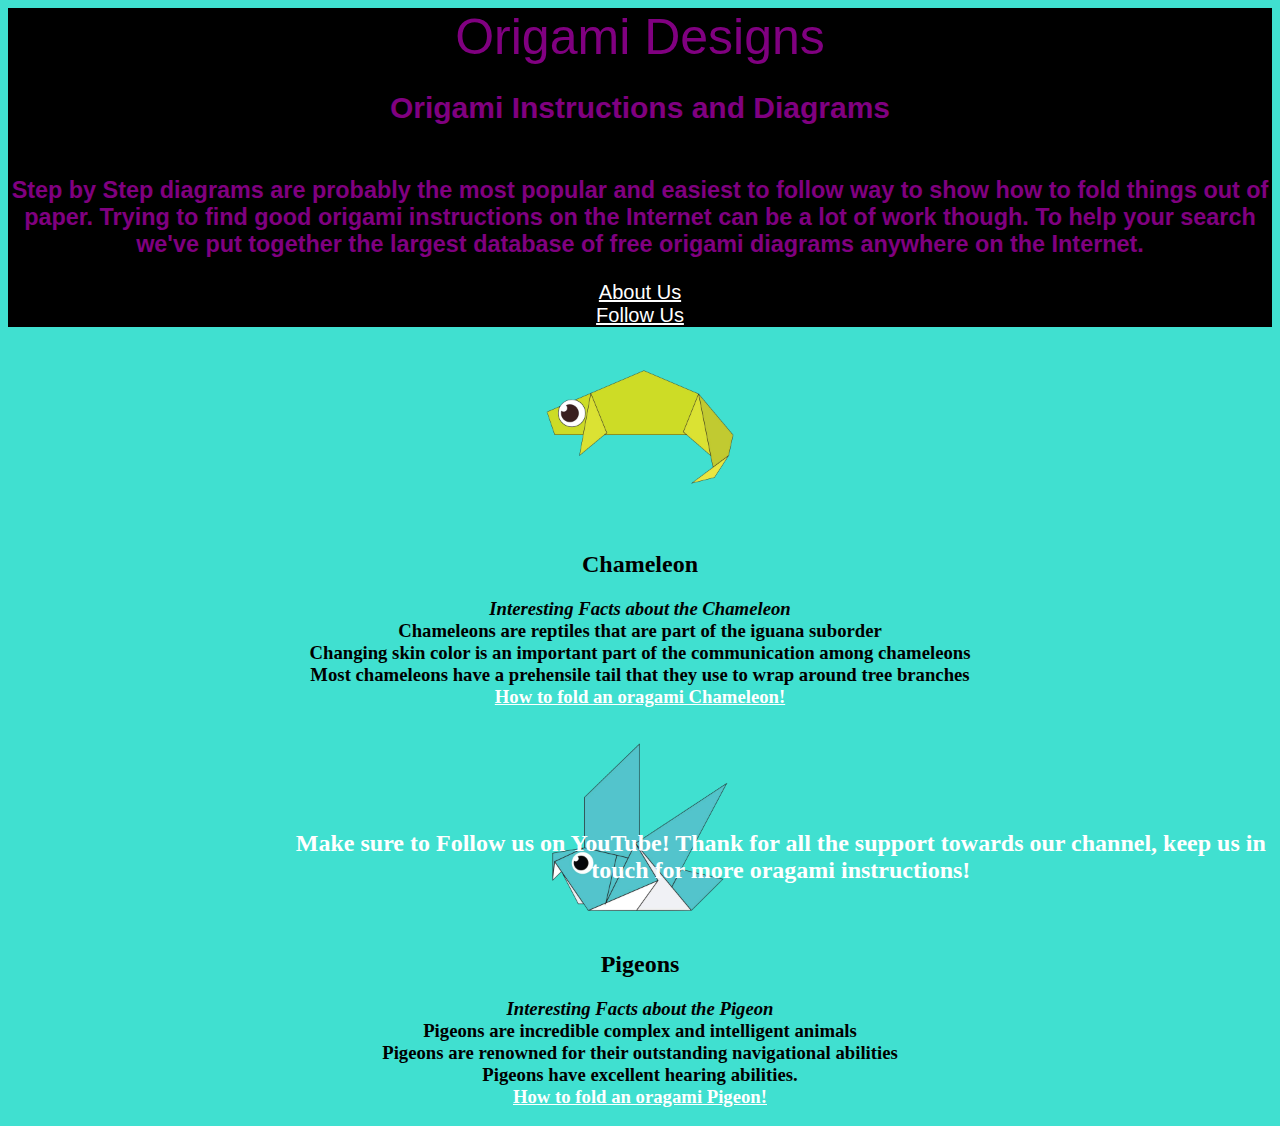
<file: index.html>
<!DOCTYPE HTML>

    <html lang="en">
            <head>
            <title> Origami Designs </title>  
            <link rel="stylesheet" type="text/css" href="styles.css">
            </head>
        <body bgcolor="turquoise">
            <div class="header">
                <div class="menu">
                    <div ><a href ='#'></a></div>
                    <center>
                    <div > Origami Designs</div>
                    </center>
                </div>
            </div>
            <div class ="bodyimg">
                <center>
                <p>
                    <h2>Origami Instructions and Diagrams</h2>
                </p>
                <h3><br>
                    Step by Step diagrams are probably the most popular and easiest to follow way to show how to fold things out of paper.
                    Trying to find good origami instructions on the Internet can be a lot of work though. To help your search we've put 
                    together the largest database of free origami diagrams anywhere on the Internet.
                </h3>
                <div ><a href ="about.html"> About Us</a></div>
                <div ><a href ="https://www.youtube.com/user/ProudPaperOfficial"> Follow Us</a></div>
            </center>
            </div>

        <div class ="grid"></div>
            <div class ="origami">
            <center>
            <a href = "http://oragami.me/chameleon"><img src="chameleon.png" width="200px" height="200px"></a>
            <h2> Chameleon</h2>
          
                <p>
                    <h3><i>Interesting Facts about the Chameleon</i>

                        <li>Chameleons are reptiles that are part of the iguana suborder</li>
                        <li>Changing skin color is an important part of the communication among chameleons</li>
                        <li>Most chameleons have a prehensile tail that they use to wrap around tree branches</li>

                        <div ><a href ="http://origami.me/chameleon/"> How to fold an oragami Chameleon!</a></div>
                        
                    </h3>
            </p> 
        </center>
                <center>
                <a href="http://oragami.me/pigeon/"><img src="pigeon.png" width="200px" height="200px"></a>
                <h2> Pigeons </h2>
                <p>
                    <h3><i>Interesting Facts about the Pigeon</i>

                    <li>Pigeons are incredible complex and intelligent animals</li>
                    <li>Pigeons are renowned for their outstanding navigational abilities</li>
                    <li>Pigeons have excellent hearing abilities.</li>

                    <div ><a href ="http://origami.me/pigeon/"> How to fold an oragami Pigeon!</a></div>
                </h3>
                </p>  
            </center>
        </div>
        <center>
            <div class ="footer">
            <h2>Make sure to Follow us on YouTube! Thank for all the support towards our channel, keep us in touch for more oragami instructions!</h2>
        </center>
           </div>
            </body>          
        </body>
    
    </html  lang="en">
</file>
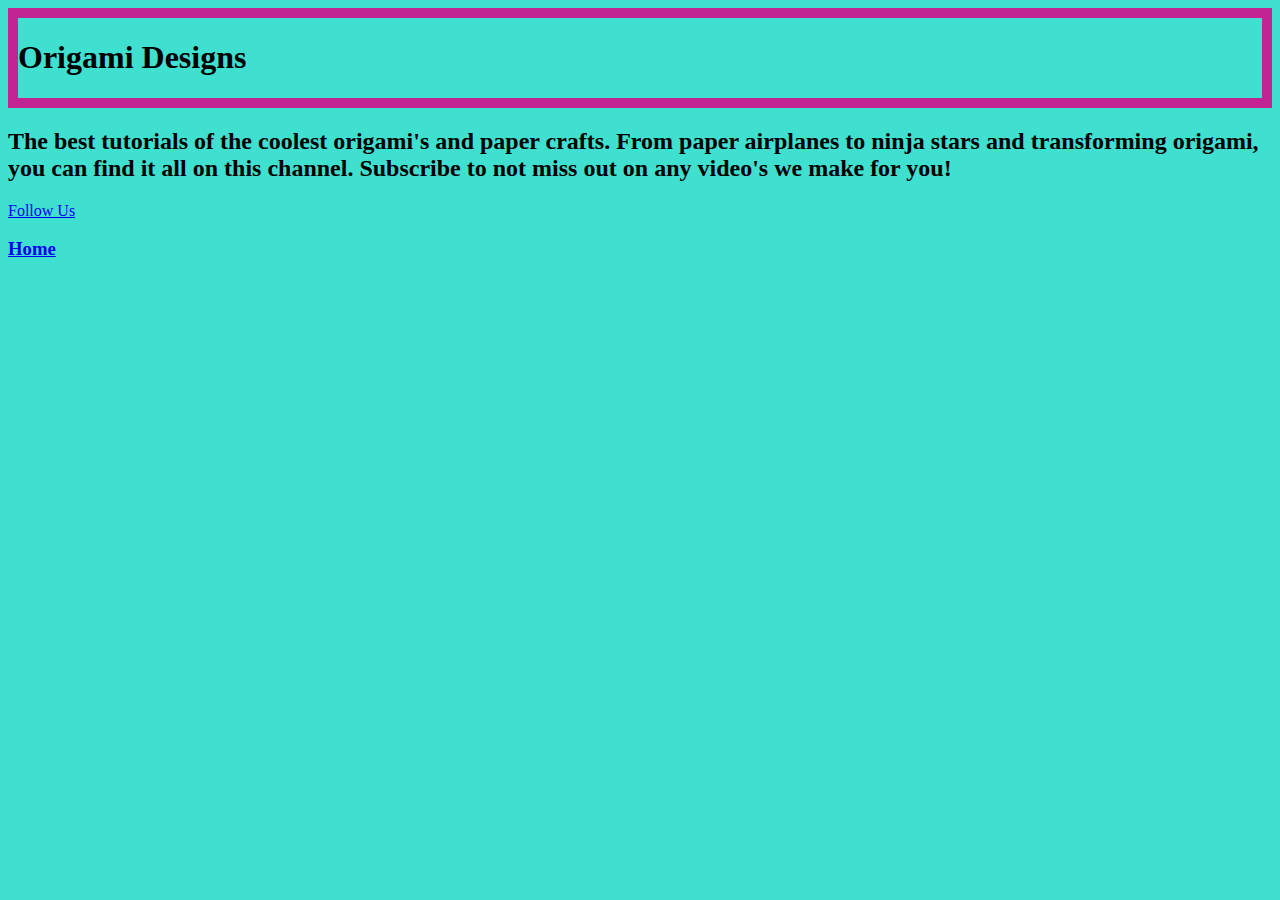
<file: about.html>
<!DOCTYPE HTML>

<html>

    <head>
    
        <title> Origami Designs </title>
        
    </head>

    <div style="border: 10px solid #c22593;">

        <h1>Origami Designs</h1>

  </div>
        
    <body bgcolor="turquoise">

        <p><h2>The best tutorials of the coolest origami's and paper crafts. From paper airplanes to ninja stars and transforming origami, you can find it all on this channel.

            Subscribe to not miss out on any video's we make for you!
            </h2></p>

            <div ><a href ="https://www.youtube.com/user/ProudPaperOfficial"> Follow Us</a></div>
        <a href ="index.html"><h3>Home</h3></a>

    </body>

</html>
</file>
<file: styles.css>
.menu{

    /*display: flex;
    justify-content: space-between;*/
    background-color: #000000;
    font-size: 50px;
    font-family: sans-serif;
    font-weight: 400;
    color: purple;

}

/*body{
    margin: 0x;
    background-color: #f7f2f2;
    

}*/

.bodyimg{

    display: flex;
    justify-content: space-between;
    display: flex;
    justify-content: space-between;
    background-color: black;
    font-size: 20px;
    font-family: sans-serif;
    font-weight: 400;
    color: purple;

}

.grid img{

    border: 2px solid #000000;
    border-radius: 50px;

}

/*.origami{

    border-radius: 20px;
    background-color: #ffffff;
    padding: 30px;
    margin: 25px;
    width: 310px;
    font-family: fantasy;


}*/

a:link{
    color: white;
}

a:visited{
    color: white;
}

.origami:hover{

    position: absolute;
    transform: scale(1.2);
    opacity: 0.75;
}

.bodyimg{ 
    position: relative; 
} 
.bodyimg p{ 
    color:#f7f2f2; 
    font-size: 55px; 
    font-family: fantasy; 
    position: absolute; 
    top:10%; 
    left:50%; 
    transform: translate(-50%,-50%); 
}

.footer{
    position: absolute;
    top: 90%;
    left: 22%;
    color: #ffffff;
}
</file>
